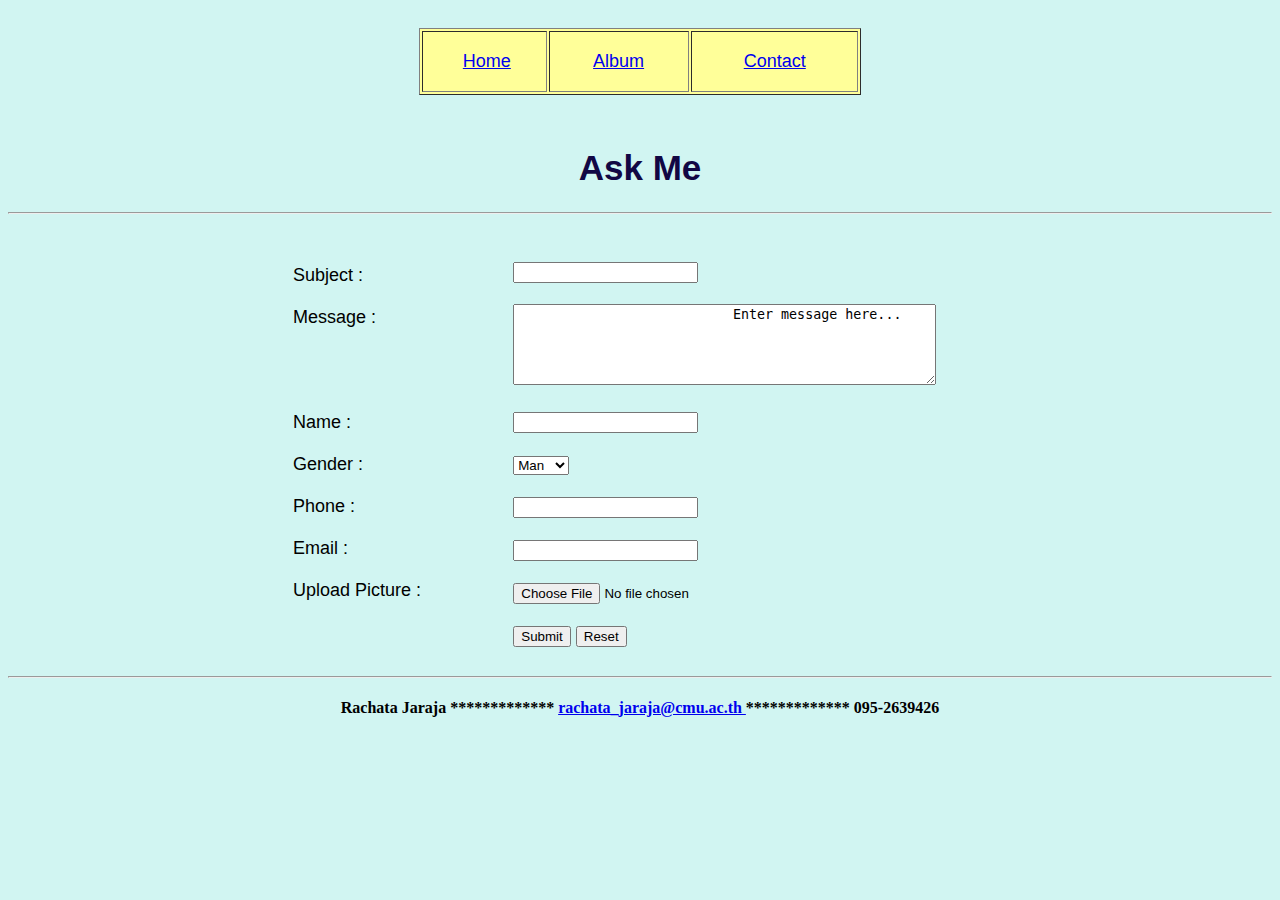
<file: contact.html>
<!DOCTYPE html>
<html lang="en">
<head>
    <meta charset="UTF-8">
    <meta name="viewport" content="width=device-width, initial-scale=1.0">
    <meta http-equiv="X-UA-Compatible" content="ie=edge">

    <link type = "text/css" rel="stylesheet" href="css/style.css"/>

    <title>Document</title>
</head>
<body>

   <center>
      <pre>
         <table border="1" width = "35%" bgcolor="#FFFF99">
            <tr>
               <td align="center" ><p class="c0"> <a href="index.html">Home</a></p></td>
               <td align="center" ><p class="c0"> <a href="album.html">Album</a> </p></td>
               <td align="center" ><p class="c0"> <a href="contact.html">Contact</a> </p></td>
            </tr>
         </table>
      </pre>

      <h1> Ask Me</h1>
      <hr> <br>

         <form action="contact">
            <table width=800px >
               <tr  >
                  <td  >
                     <p class="cf">
                        Subject : <br><br>
                        Message : <br><br> <br> <br> <br>
                        Name : <br><br>
                        Gender : <br><br>
                        Phone : <br><br>
                        Email : <br><br>
                        Upload Picture : <br> <br> <br>
                     </p>
                  </td>
                  <td >
                     <p class="cf">
                        <input type = "text" name = "Subject" /> <br> <br>
                        <textarea rows = "5" cols = "50" name = "Message">
                           Enter message here...
                        </textarea> <br> <br>
                        <input type = "text" name = "Name" /> <br> <br>
                        <select name = "Gender">
                           <option value = "Man" selected>Man</option>
                           <option value = "Girl">Girl</option>
                           <option value = "Other">Other</option>
                        </select> <br> <br>
                        <input type = "text" name = "Phone" /> <br> <br>
                        <input type = "text" name = "Email" /> <br> <br>
                        <input type = "file" name = "fileupload" accept = "image/*" /> <br> <br>
                        <input type = "submit" name = "submit" value = "Submit" />
                        <input type = "reset" name = "reset"  value = "Reset" />

                     </p>
                  </td>
                  
      
               </tr>
         </table>
   
         </form>
         <hr>
         <h4>
            Rachata Jaraja ************* <a href = "mailto: rachata_jaraja@cmu.ac.th"> rachata_jaraja@cmu.ac.th </a> ************* 095-2639426
         </h4>

   </center>
    
</body>
</html>
</file>
<file: css/style.css>
/* body {
    background-color: linen;
 }
 h1 {
    color: maroon;
    margin-left: 40px;
 } */

body{
   background-color: rgb(209, 245, 242);
}

 h1 {
    font-family: arial;
    font-size: 35px;
    color: rgb(17, 7, 68);
   }

   h2 {
      font-size: 30px;
      margin-left: 150px;

   }

 .c0 {
   font-family: arial;
   font-size: 18px;

}

 .c1 {
    font-family: arial;
    font-size: 18px;
    margin-left: 150px;
    color: rgb(68, 27, 11);

 }

 .c2 {
    color: rgb(159, 184, 16);
 }

 .cf{
   font-family: arial;
   font-size: 18px;
   margin-left: 50px;
 }
</file>
